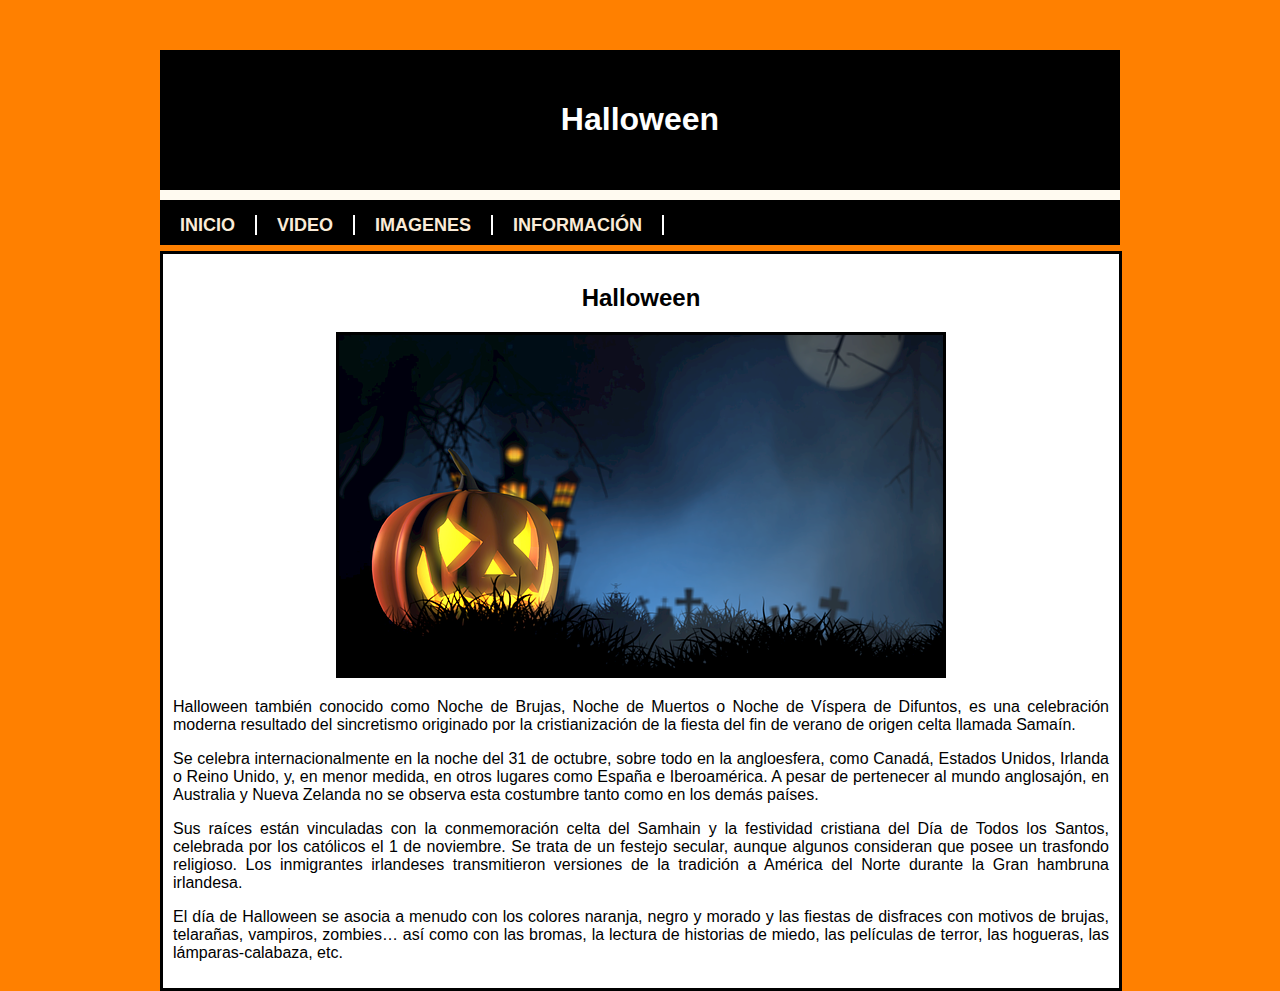
<file: index.html>
<!DOCTYPE html>
<html lang="en">
<head>
    <meta charset="UTF-8">
    <meta name="viewport" content="width=device-width, initial-scale=1.0">
    <link rel="stylesheet" href="CSS/estilos.css">
    <title>HALLOWEEN</title>
</head>
<body>
    <div class="contenedor">
         <div class="header">
         <h1>Halloween</h1>
         </div>
    

    <div class="navbar">
    <ul>
        <li><a href="index.html">inicio</a></li>
        <li><a href="video.html">video</a></li>
        <li><a href="imagenes.html">imagenes</a></li>
        <li><a href="info.html">información</a></li>
    </ul>

    </div>
    <div class="body">
        <div class="contenido">
        <h2>Halloween</h2>
        

        <div class="centrar">
            <img src="IMG/halloween.png" border="3">
        </div>
    <div class="justificado">

    <p>
        Halloween también conocido como Noche de Brujas, Noche de Muertos o Noche de Víspera de Difuntos, es una celebración moderna resultado del sincretismo originado por la cristianización de la fiesta del fin de verano de origen celta llamada Samaín.
    </p>
    <p>
        Se celebra internacionalmente en la noche del 31 de octubre, sobre todo en la angloesfera, como Canadá, Estados Unidos, Irlanda o Reino Unido, y, en menor medida, en otros lugares como España e Iberoamérica. A pesar de pertenecer al mundo anglosajón, en Australia y Nueva Zelanda no se observa esta costumbre tanto como en los demás países.
    </p>
    <p>
        Sus raíces están vinculadas con la conmemoración celta del Samhain y la festividad cristiana del Día de Todos los Santos, celebrada por los católicos el 1 de noviembre. Se trata de un festejo secular, aunque algunos consideran que posee un trasfondo religioso. Los inmigrantes irlandeses transmitieron versiones de la tradición a América del Norte durante la Gran hambruna irlandesa.
    </p>
    <p>
        El día de Halloween se asocia a menudo con los colores naranja, negro y morado y las fiestas de disfraces con motivos de brujas, telarañas, vampiros, zombies… así como con las bromas, la lectura de historias de miedo, las películas de terror, las hogueras, las lámparas-calabaza, etc.
    </p>
</div>
</div>
        
    </div>
</div>
    
</body>
</html>
</file>
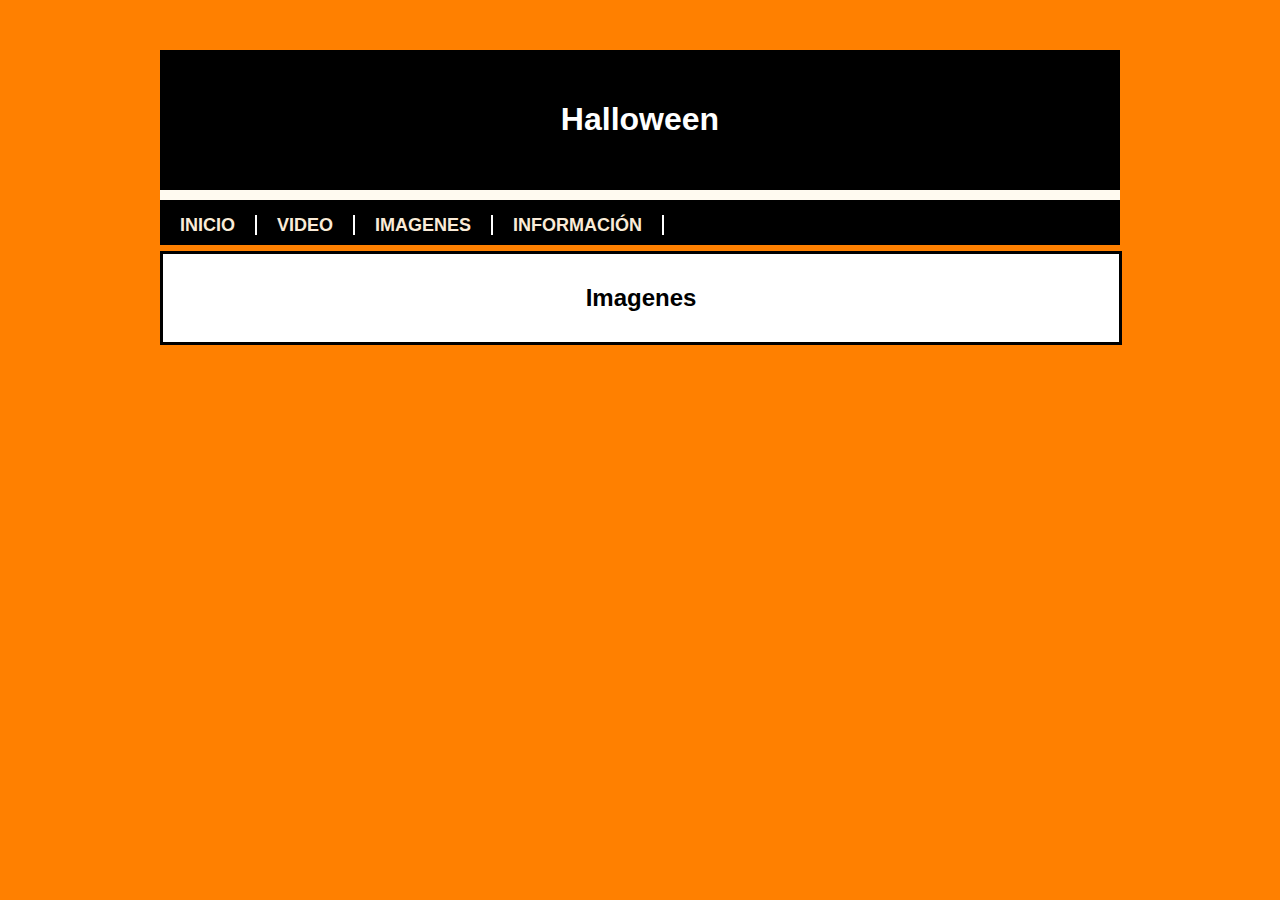
<file: imagenes.html>
<!DOCTYPE html>
<html lang="en">
<head>
    <meta charset="UTF-8">
    <meta name="viewport" content="width=device-width, initial-scale=1.0">
    <link rel="stylesheet" href="CSS/estilos.css">
    <title>HALLOWEEN</title>
</head>
<body>
    <div class="contenedor">
        <div class="header">
            <h1>Halloween</h1>
        </div>

        <div class="navbar">
            <ul>
                <li><a href="index.html">inicio</a></li>
                <li><a href="video.html">video</a></li>
                <li><a href="imagenes.html">imagenes</a></li>
                <li><a href="info.html">información</a></li>
            </ul>
        
        </div>

        <div class="body">  
            <div class="contenido">
                <h2>Imagenes</h2>
                <div class="centrar">
                </div>
            </div>
        </div>
    </div>
    
</body>
</html>
</file>
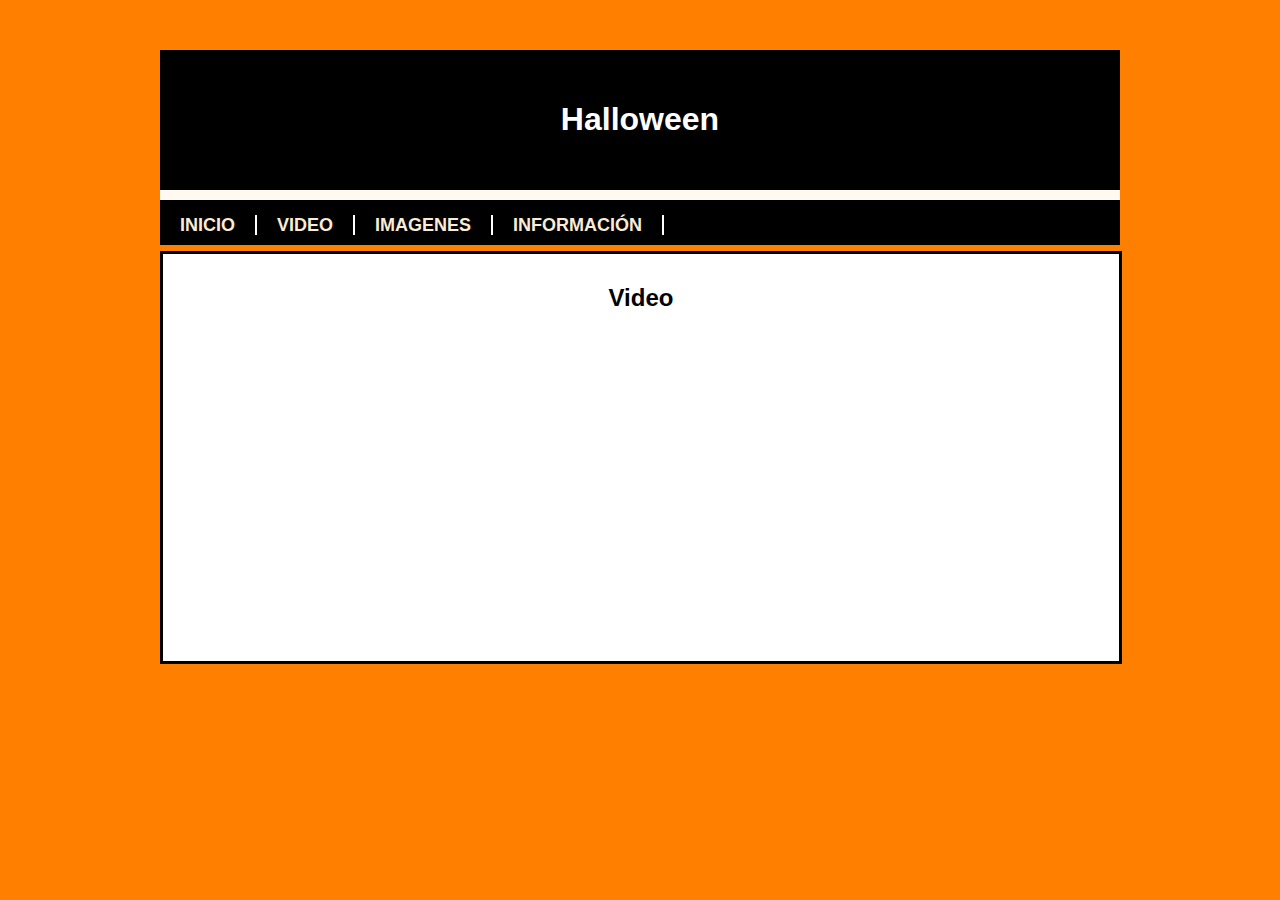
<file: video.html>
<!DOCTYPE html>
<html lang="en">
<head>
    <meta charset="UTF-8">
    <meta name="viewport" content="width=device-width, initial-scale=1.0">
    <link rel="stylesheet" href="CSS/estilos.css">
    <title>HALLOWEEN</title>
</head>
<body>
    <div class="contenedor">
        <div class="header">
            <h1>Halloween</h1>
        </div>

        <div class="navbar">
            <ul>
                <li><a href="index.html">inicio</a></li>
                <li><a href="video.html">video</a></li>
                <li><a href="imagenes.html">imagenes</a></li>
                <li><a href="info.html">información</a></li>
            </ul>
        
        </div>

        <div class="body">
            <div class="contenido">
                <h2>Video</h2>
                <div class="centrar">
                    <iframe  width="560" height="315" src="https://www.youtube.com/embed/UUa4YAKY5CQ" frameborder="0" allowfullscreen></iframe>
                </div>
            </div>
        </div>
    </div>
    
</body>
</html>
</file>
<file: CSS/estilos.css>
body{
    font-family: Verdana, Geneva, Tahoma, sans-serif;
    margin: 0;
    padding: 0;
    background-color: #ff8000;
}

h1,h2, .centrar{
    text-align: center;
}

.justificado{
    text-align: justify;
}
/*Encabezado de la pagina*/

.header {
    color: white;
    padding: 30px 15px;
    margin: 0 auto;
    border-bottom: 10px solid floralwhite;
    background-color:  black;
}
/*Barra de navegacion*/
ul{
    padding: 0;
    margin: 0;
    height: 45px;
    list-style: none;
    background-color: black;
}

li{
    float: left;
    display: block;
    padding: 15px 0;
}

a{
    padding: 0 20px;
    color: antiquewhite;
    border-right: 2px solid white ;
    font-size: 18px;
    font-weight: bold;
    text-transform: uppercase;
    text-decoration: none;
    background-color: black;
}

/*En el contenido de la pagina*/

.contenedor {
   padding: 0;
   margin: 50px auto 0;
   width: 960px;
}

.contenido{
    margin: 0;
    padding: 10px;
    float: left;
    width: 936px;
    background-color: white;
    border: 3px solid black;
}
</file>
